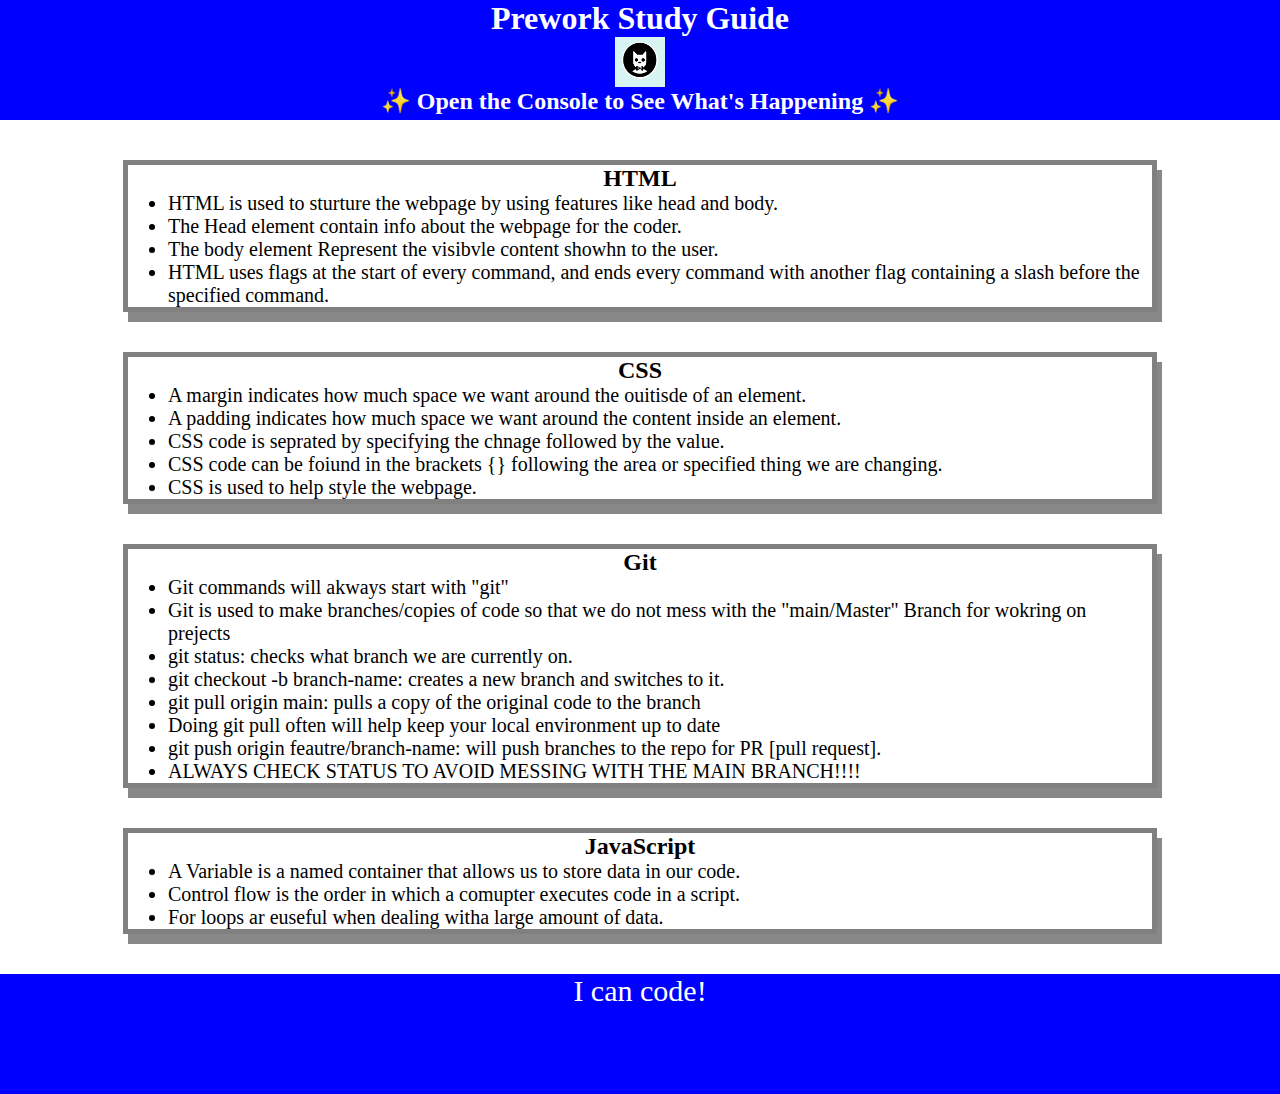
<file: index.html>
<!DOCTYPE html>
<html lang="en">
  <head>
    <meta charset="UTF-8" />
    <meta http-equiv="X-UA-Compatible" content="IE=edge" />
    <meta name="viewport" content="width=device-width, initial-scale=1.0" />
    <link rel="stylesheet" href="./assets/style.css" />
    <title>Prework Study Guide</title>
  </head>
  <body>
    <header id="top">
      <h1>Prework Study Guide</h1>
      <img src="./assets/bowtie-cat.png" alt="Profile image of cat wearing a bow tie." />
      <h2>✨ Open the Console to See What's Happening ✨</h2>
    </header>
    <main>
      
       <section class= "card" id="html-section">
        <h2>HTML</h2>
         <ul>
          <li>HTML is used to sturture the webpage by using features like head and body.</li>
          <li>The Head element contain info about the webpage for the coder.</li>
          <li>The body element Represent the visibvle content showhn to the user.</li>
          <li>HTML uses flags at the start of every command, and ends every command with another flag containing a slash before the specified command.</li>
         </ul>
       </section>

       <section class="card" id="css-section">
        <h2>CSS</h2>
         <ul>
          <li>A margin indicates  how much space we want around the ouitisde of an element.</li>
          <li>A padding indicates how much space we want around the content inside an element.</li>
          <li>CSS code is seprated by specifying the chnage followed by the value.</li>
          <li>CSS code can be foiund in the brackets {} following the area or specified thing we are changing.</li>
          <li>CSS is used to help style the webpage.</li>
         </ul>
       </section>

       <section class="card" id="git-section">
        <h2>Git</h2>
         <ul>
          <li>Git commands will akways start with "git"</li>
          <li> Git is used to make branches/copies of code so that we do not mess with the "main/Master" Branch for wokring on prejects</li>
          <li>git status: checks what branch we are currently on.</li>
          <li>git checkout -b branch-name: creates a new branch and switches to it.</li>
          <li> git pull origin main: pulls a copy of the original code to the branch</li>
          <li> Doing git pull often will help keep your local environment up to date</li>
          <Li> git push origin feautre/branch-name: will push branches to the repo for PR [pull request].</Li>
          <li>ALWAYS CHECK STATUS TO AVOID MESSING WITH THE MAIN BRANCH!!!!</li>
         </ul>
       </section>
       
       <section class="card" id="javascript-section">
        <h2>JavaScript</h2>
         <ul>
          <li>A Variable is a named container that allows us to store data in our code.</li>
          <li>Control flow is the order in which a comupter executes code in a script.</li>
          <li>For loops ar euseful when dealing witha large amount of data.</li>
         </ul>
       </section>


    </main>

    <footer>
      <p>I can code!</p>
    </footer>
    <script src="./assets/scripts.js"></script>
  </body>
</html>
</file>
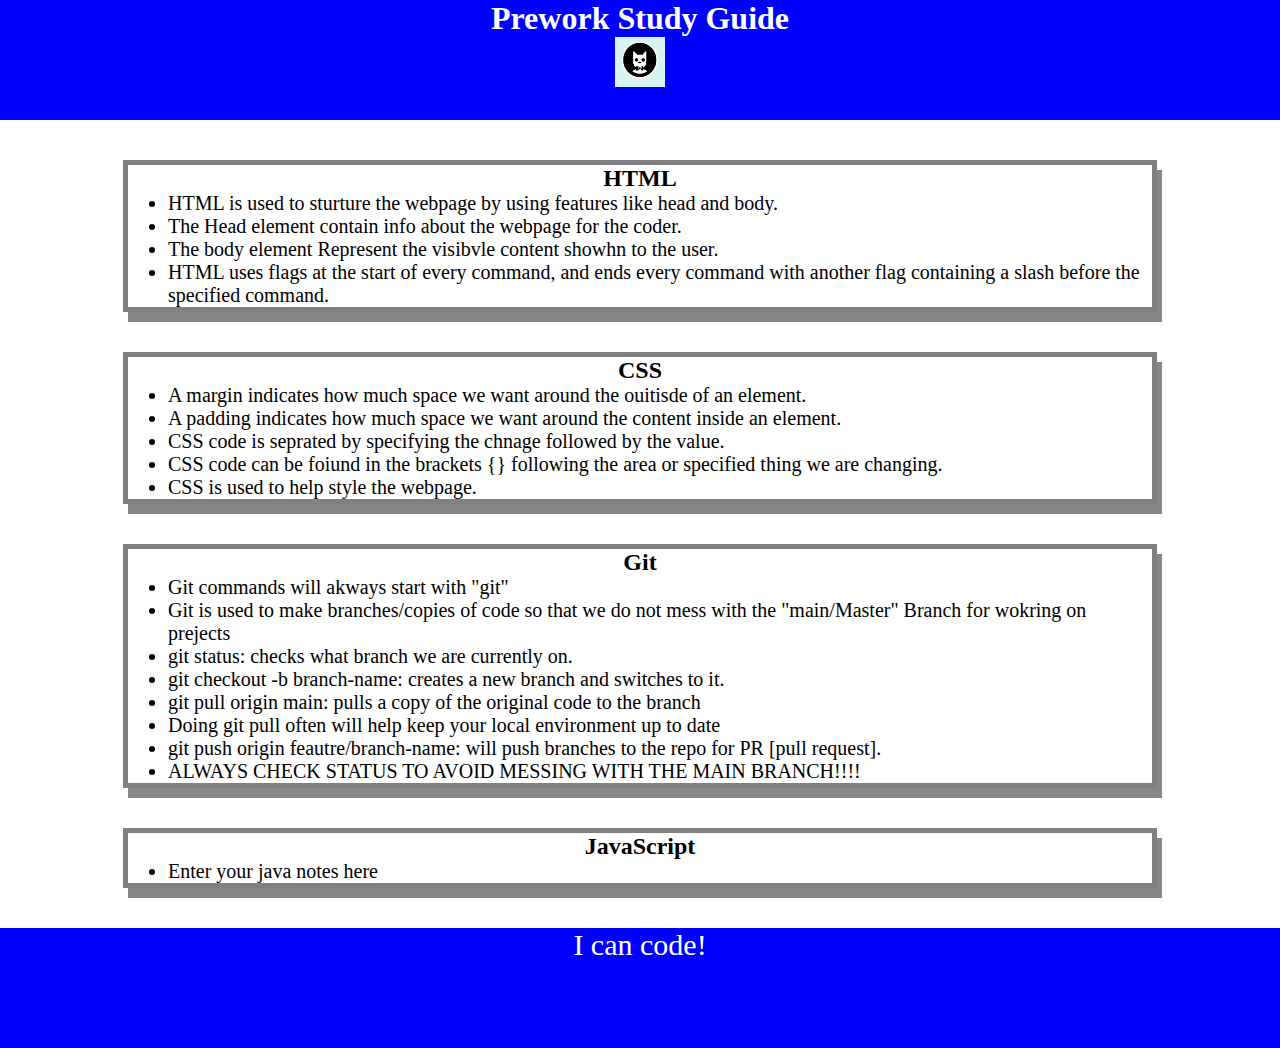
<file: prework-study-guide/index.html>
<!DOCTYPE html>
<html lang="en">
  <head>
    <meta charset="UTF-8" />
    <meta http-equiv="X-UA-Compatible" content="IE=edge" />
    <meta name="viewport" content="width=device-width, initial-scale=1.0" />
    <link rel="stylesheet" href="./assets/style.css" />
    <title>Prework Study Guide</title>
  </head>
  <body>
    <header id="top">
      <h1>Prework Study Guide</h1>
      <img src="./assets/bowtie-cat.png" alt="Profile image of cat wearing a bow tie." />
    </header>
    <main>
      
       <section class= "card" id="html-section">
        <h2>HTML</h2>
         <ul>
          <li>HTML is used to sturture the webpage by using features like head and body.</li>
          <li>The Head element contain info about the webpage for the coder.</li>
          <li>The body element Represent the visibvle content showhn to the user.</li>
          <li>HTML uses flags at the start of every command, and ends every command with another flag containing a slash before the specified command.</li>
         </ul>
       </section>

       <section class="card" id="css-section">
        <h2>CSS</h2>
         <ul>
          <li>A margin indicates  how much space we want around the ouitisde of an element.</li>
          <li>A padding indicates how much space we want around the content inside an element.</li>
          <li>CSS code is seprated by specifying the chnage followed by the value.</li>
          <li>CSS code can be foiund in the brackets {} following the area or specified thing we are changing.</li>
          <li>CSS is used to help style the webpage.</li>
         </ul>
       </section>

       <section class="card" id="git-section">
        <h2>Git</h2>
         <ul>
          <li>Git commands will akways start with "git"</li>
          <li> Git is used to make branches/copies of code so that we do not mess with the "main/Master" Branch for wokring on prejects</li>
          <li>git status: checks what branch we are currently on.</li>
          <li>git checkout -b branch-name: creates a new branch and switches to it.</li>
          <li> git pull origin main: pulls a copy of the original code to the branch</li>
          <li> Doing git pull often will help keep your local environment up to date</li>
          <Li> git push origin feautre/branch-name: will push branches to the repo for PR [pull request].</Li>
          <li>ALWAYS CHECK STATUS TO AVOID MESSING WITH THE MAIN BRANCH!!!!</li>
         </ul>
       </section>

       <section class="card" id="javascript-section">
        <h2>JavaScript</h2>
         <ul>
          <li>Enter your java notes here</li>
         </ul>
       </section>


    </main>

    <footer>
      <p>I can code!</p>
    </footer>
  </body>
</html>
</file>
<file: assets/style.css>
* {
    margin: 0;
    Padding: 0;
}

header,
footer {
    width: 100% ;
    height: 120px;
    background-color: blue;
    color: white;
}

h1,
h2 {
    text-align: center;
}

img {
    display: block;
    height: 50px;
    width: 50px;
    margin-left: auto;
    margin-right: auto;
}

ul{ 
    padding-left: 40px;
    font-size: 20px
}

p{
    text-align: center;
    font-size: 30px;
}

.card{
    width: 80%;
    margin: 40px auto;
    border: 5px solid grey;
    box-shadow: 5px 10px #888888;
}
</file>
<file: prework-study-guide/assets/style.css>
* {
    margin: 0;
    Padding: 0;
}

header,
footer {
    width: 100% ;
    height: 120px;
    background-color: blue;
    color: white;
}

h1,
h2 {
    text-align: center;
}

img {
    display: block;
    height: 50px;
    width: 50px;
    margin-left: auto;
    margin-right: auto;
}

ul{ 
    padding-left: 40px;
    font-size: 20px
}

p{
    text-align: center;
    font-size: 30px;
}

.card{
    width: 80%;
    margin: 40px auto;
    border: 5px solid grey;
    box-shadow: 5px 10px #888888;
}
</file>
